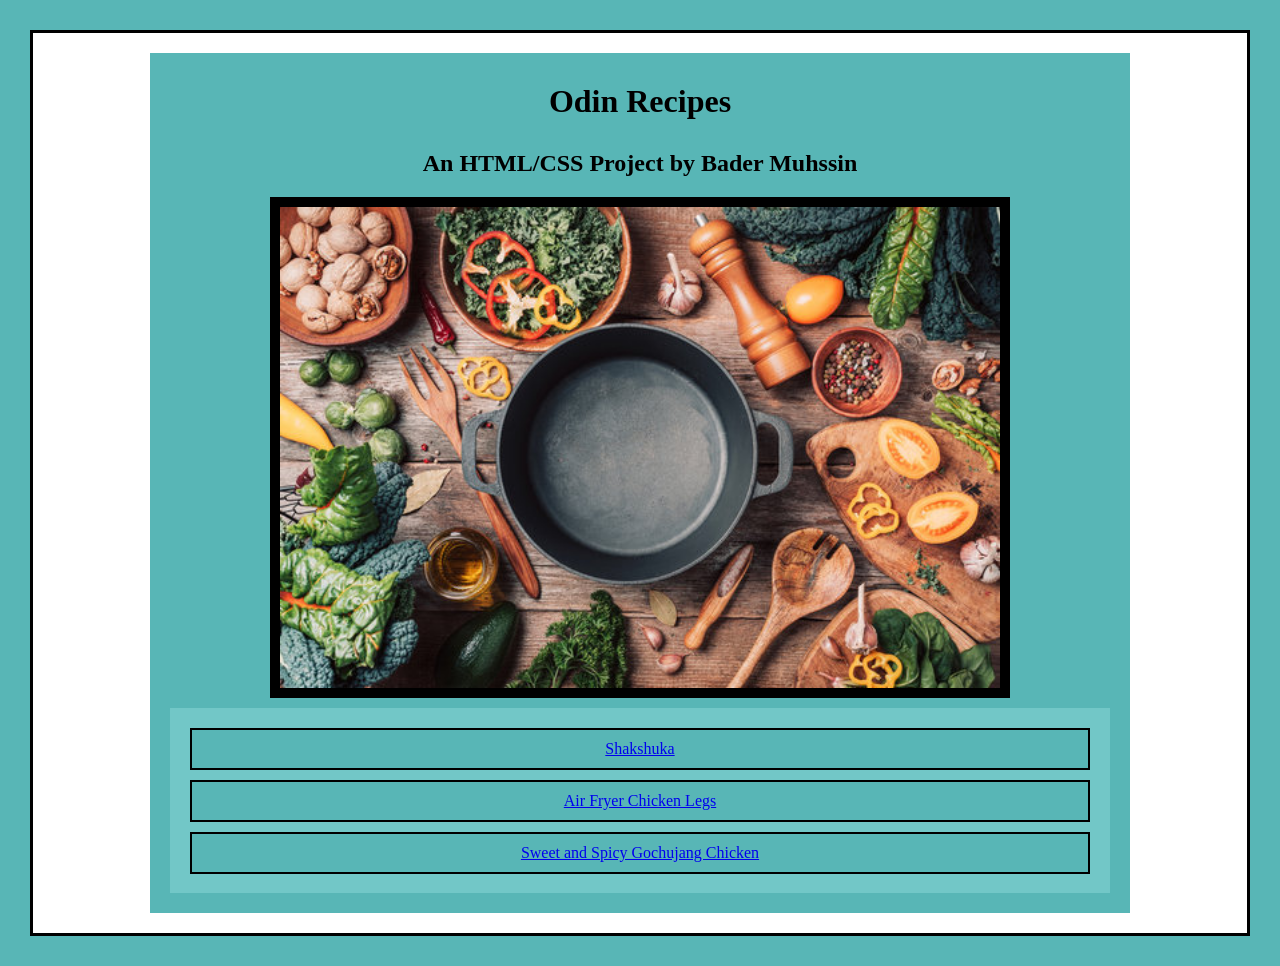
<file: index.html>
<!DOCTYPE html>
<html lang="en">
  <head>
    <meta charset="UTF-8" />
    <link rel="stylesheet" href="styles.css" />
    <meta name="viewport" content="width=device-width, initial-scale=1.0" />
    <title>Odin-Recipes</title>
  </head>

  <body>
    <div id="wrapper">
      <h1>Odin Recipes</h1>
      <h2 id="Bio">An HTML/CSS Project by Bader Muhssin</h2>

      <img class="mainimage" src="./images/pan.jpg" />

      <ul id="Homelist">
        <li><a href="recipes/shakshuka.html">Shakshuka</a></li>

        <li><a href="recipes/chickenlegs.html">Air Fryer Chicken Legs</a></li>

        <li>
          <a href="recipes/gochujangchicken.html">
            Sweet and Spicy Gochujang Chicken</a
          >
        </li>
      </ul>
    </div>
  </body>
</html>
</file>
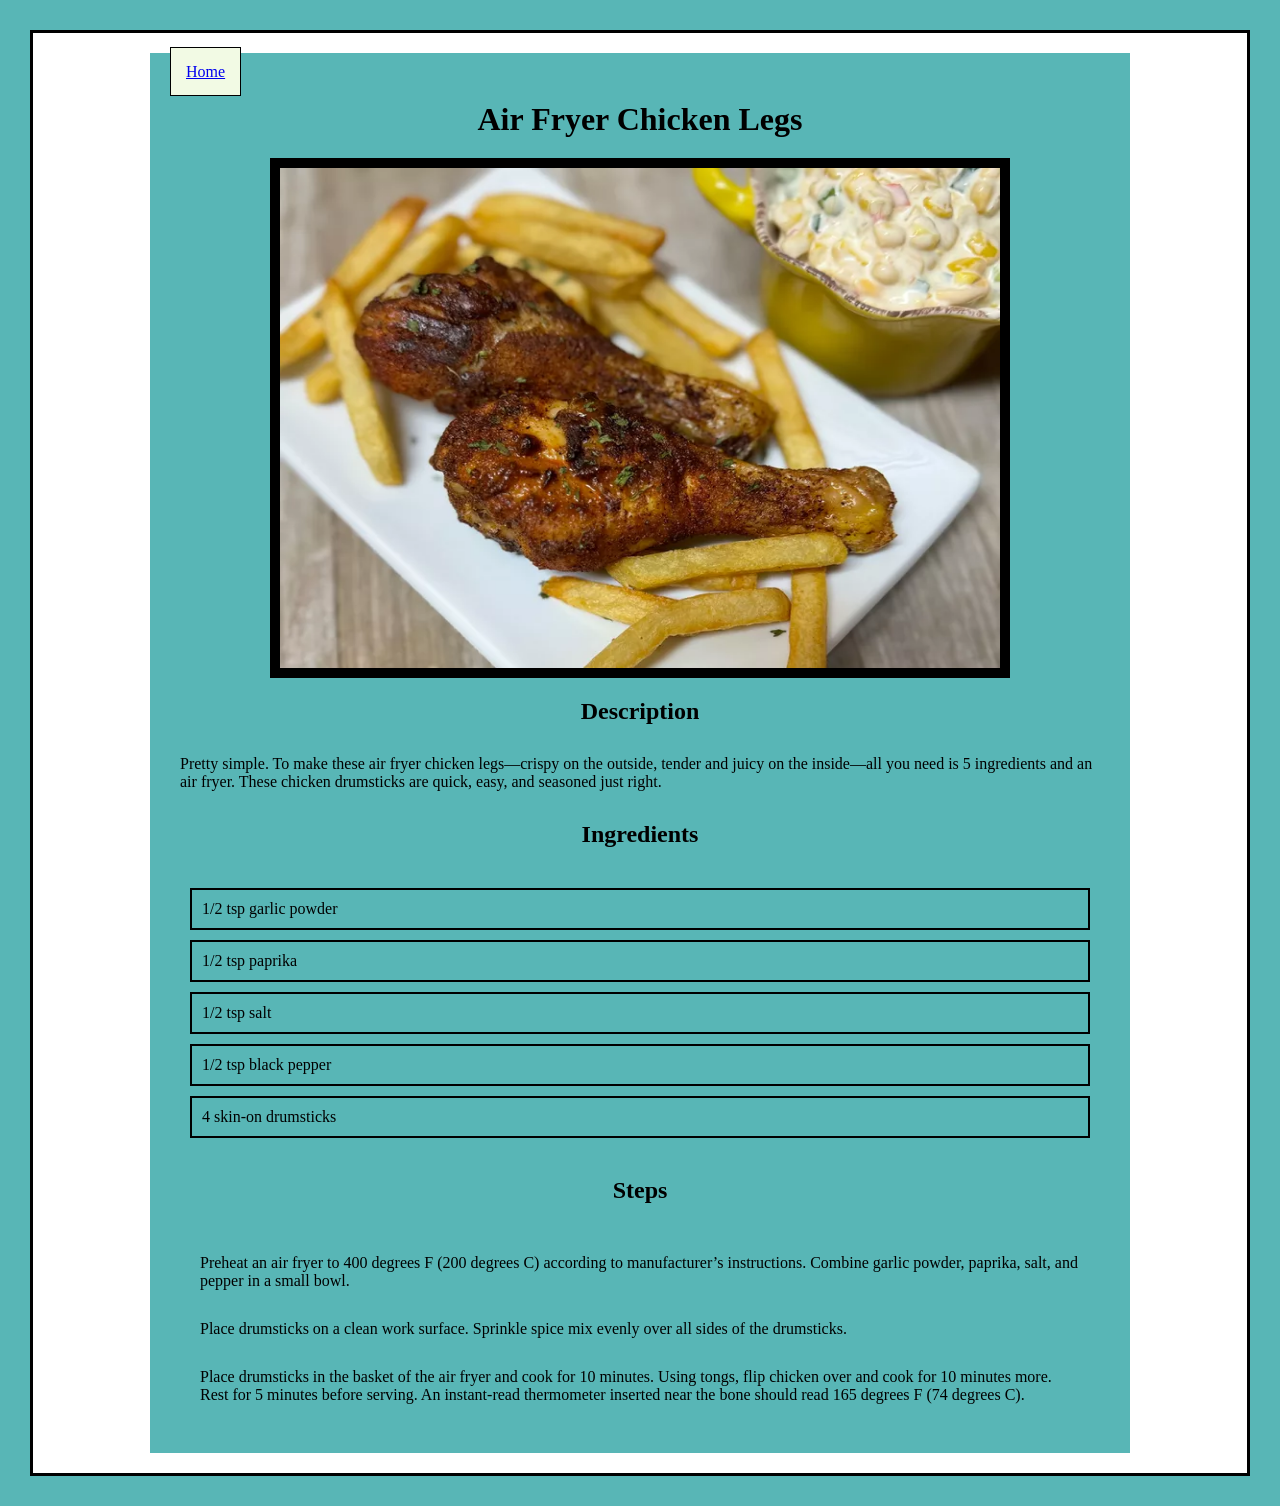
<file: recipes/chickenlegs.html>
<!DOCTYPE html>
<html lang="en">
  <head>
    <link rel="stylesheet" href="../styles.css" />
    <meta charset="UTF-8" />
    <meta name="viewport" content="width=device-width, initial-scale=1.0" />
    <title>Air Fryer Chicken Legs</title>
  </head>
  <body>
    <div id="wrapper">
      <a id="Home" href="../index.html">Home</a>

      <h1>Air Fryer Chicken Legs</h1>

      <img
        class="mainimage"
        src="../images/chickenlegs.webp"
        alt="Chicken Legs photo"
        width="700"
        height="500"
      />

      <h2>Description</h2>

      <p class="Description">
        Pretty simple. To make these air fryer chicken legs—crispy on the
        outside, tender and juicy on the inside—all you need is 5 ingredients
        and an air fryer. These chicken drumsticks are quick, easy, and seasoned
        just right.
      </p>

      <h2>Ingredients</h2>
      <ul>
        <li>1/2 tsp garlic powder</li>
        <li>1/2 tsp paprika</li>
        <li>1/2 tsp salt</li>
        <li>1/2 tsp black pepper</li>
        <li>4 skin-on drumsticks</li>
      </ul>

      <h2>Steps</h2>
      <ol>
        <li>
          Preheat an air fryer to 400 degrees F (200 degrees C) according to
          manufacturer’s instructions. Combine garlic powder, paprika, salt, and
          pepper in a small bowl.
        </li>
        <li>
          Place drumsticks on a clean work surface. Sprinkle spice mix evenly
          over all sides of the drumsticks.
        </li>
        <li>
          Place drumsticks in the basket of the air fryer and cook for 10
          minutes. Using tongs, flip chicken over and cook for 10 minutes more.
          Rest for 5 minutes before serving. An instant-read thermometer
          inserted near the bone should read 165 degrees F (74 degrees C).
        </li>
      </ol>
    </div>
  </body>
</html>
</file>
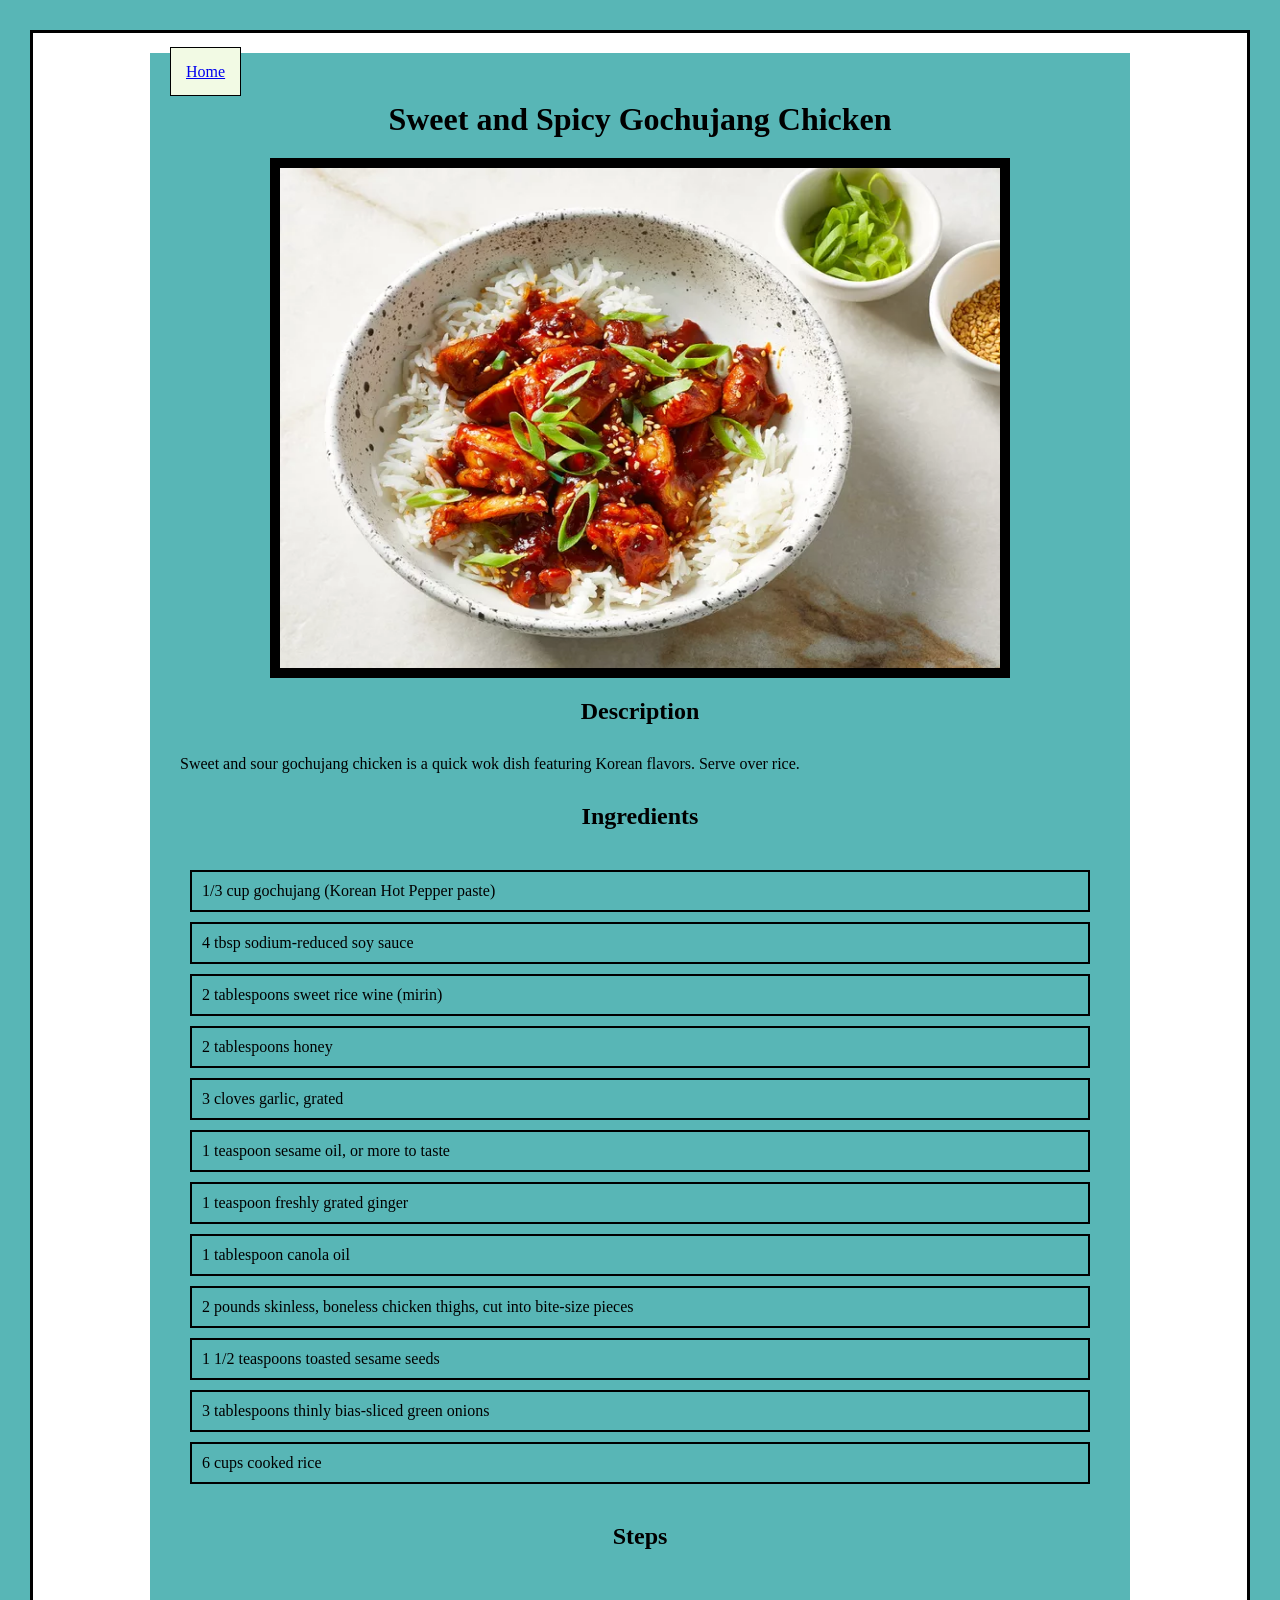
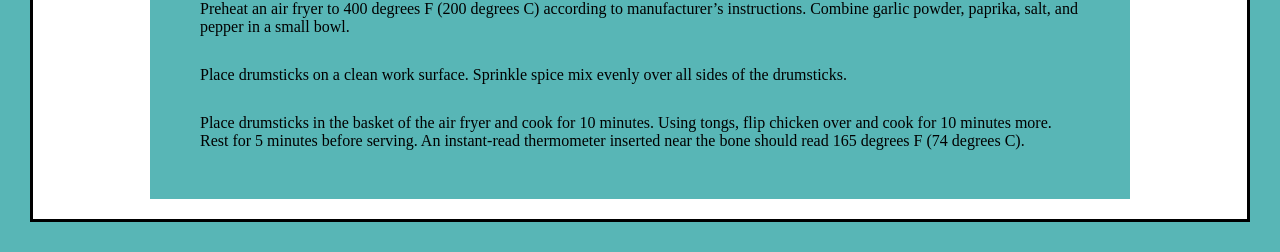
<file: recipes/gochujangchicken.html>
<!DOCTYPE html>
<html lang="en">
  <head>
    <link rel="stylesheet" href="../styles.css" />
    <meta charset="UTF-8" />
    <meta name="viewport" content="width=device-width, initial-scale=1.0" />
    <title>Sweet and Spicy Gochujang Chicken</title>
  </head>
  <body>
    <div id="wrapper">
      <a id="Home" href="../index.html">Home</a>

      <h1>Sweet and Spicy Gochujang Chicken</h1>

      <img
        class="mainimage"
        src="../images/gochujangchicken.webp"
        alt="Gochujang Chicken photo"
        width="700"
        height="500"
      />

      <h2>Description</h2>

      <p class="Description">
        Sweet and sour gochujang chicken is a quick wok dish featuring Korean
        flavors. Serve over rice.
      </p>

      <h2>Ingredients</h2>
      <ul>
        <li>1/3 cup gochujang (Korean Hot Pepper paste)</li>
        <li>4 tbsp sodium-reduced soy sauce</li>
        <li>2 tablespoons sweet rice wine (mirin)</li>
        <li>2 tablespoons honey</li>
        <li>3 cloves garlic, grated</li>
        <li>1 teaspoon sesame oil, or more to taste</li>
        <li>1 teaspoon freshly grated ginger</li>
        <li>1 tablespoon canola oil</li>
        <li>
          2 pounds skinless, boneless chicken thighs, cut into bite-size pieces
        </li>
        <li>1 1/2 teaspoons toasted sesame seeds</li>
        <li>3 tablespoons thinly bias-sliced green onions</li>
        <li>6 cups cooked rice</li>
      </ul>

      <h2>Steps</h2>
      <ol>
        <li>
          Preheat an air fryer to 400 degrees F (200 degrees C) according to
          manufacturer’s instructions. Combine garlic powder, paprika, salt, and
          pepper in a small bowl.
        </li>
        <li>
          Place drumsticks on a clean work surface. Sprinkle spice mix evenly
          over all sides of the drumsticks.
        </li>
        <li>
          Place drumsticks in the basket of the air fryer and cook for 10
          minutes. Using tongs, flip chicken over and cook for 10 minutes more.
          Rest for 5 minutes before serving. An instant-read thermometer
          inserted near the bone should read 165 degrees F (74 degrees C).
        </li>
      </ol>
    </div>
  </body>
</html>
</file>
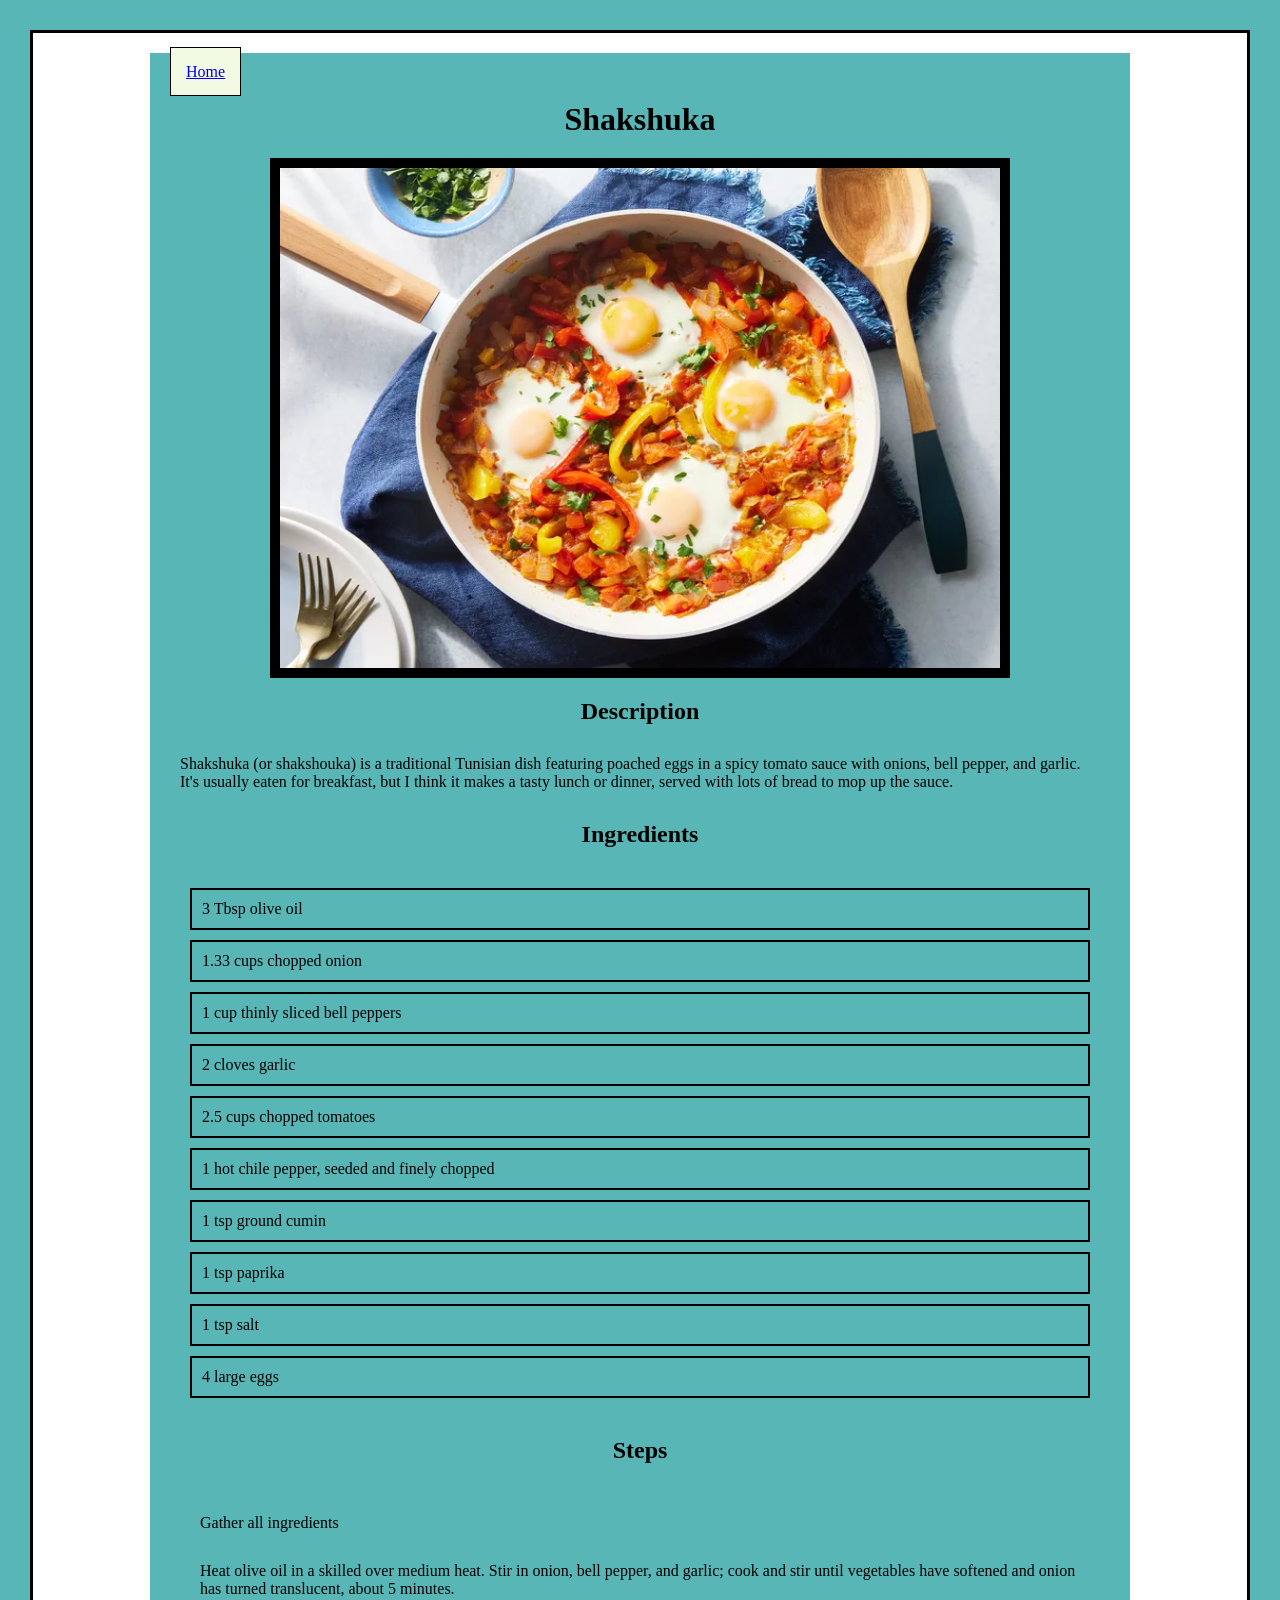
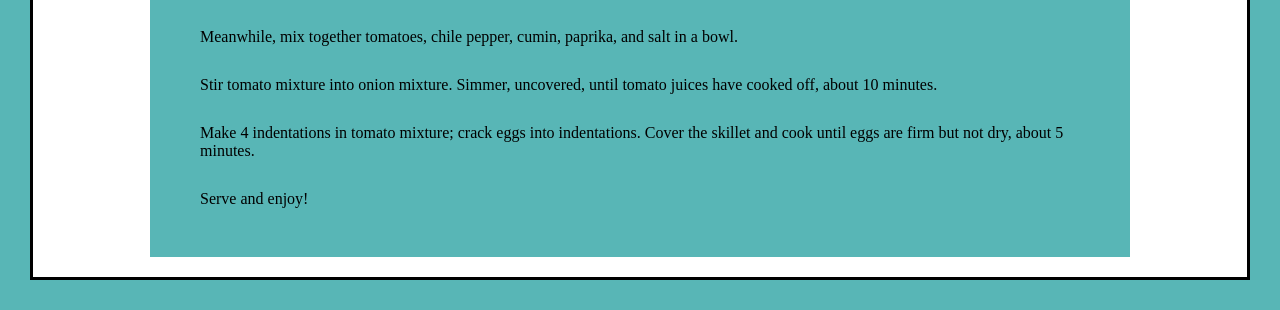
<file: recipes/shakshuka.html>
<!DOCTYPE html>
<html lang="en">
  <head>
    <link rel="stylesheet" href="../styles.css" />
    <meta charset="UTF-8" />
    <meta name="viewport" content="width=device-width, initial-scale=1.0" />
    <title>Shakshuka</title>
  </head>
  <body>
    <div id="wrapper">
      <a id="Home" href="../index.html">Home</a>

      <h1>Shakshuka</h1>

      <img
        class="mainimage"
        src="../images/Shakshuka.webp"
        alt="Shakshuka photo"
        width="700"
        height="500"
      />

      <h2>Description</h2>

      <p class="Description">
        Shakshuka (or shakshouka) is a traditional Tunisian dish featuring
        poached eggs in a spicy tomato sauce with onions, bell pepper, and
        garlic. It's usually eaten for breakfast, but I think it makes a tasty
        lunch or dinner, served with lots of bread to mop up the sauce.
      </p>

      <h2>Ingredients</h2>
      <ul>
        <li>3 Tbsp olive oil</li>
        <li>1.33 cups chopped onion</li>
        <li>1 cup thinly sliced bell peppers</li>
        <li>2 cloves garlic</li>
        <li>2.5 cups chopped tomatoes</li>
        <li>1 hot chile pepper, seeded and finely chopped</li>
        <li>1 tsp ground cumin</li>
        <li>1 tsp paprika</li>
        <li>1 tsp salt</li>
        <li>4 large eggs</li>
      </ul>

      <h2>Steps</h2>
      <ol>
        <li>Gather all ingredients</li>
        <li>
          Heat olive oil in a skilled over medium heat. Stir in onion, bell
          pepper, and garlic; cook and stir until vegetables have softened and
          onion has turned translucent, about 5 minutes.
        </li>
        <li>
          Meanwhile, mix together tomatoes, chile pepper, cumin, paprika, and
          salt in a bowl.
        </li>
        <li>
          Stir tomato mixture into onion mixture. Simmer, uncovered, until
          tomato juices have cooked off, about 10 minutes.
        </li>
        <li>
          Make 4 indentations in tomato mixture; crack eggs into indentations.
          Cover the skillet and cook until eggs are firm but not dry, about 5
          minutes.
        </li>
        <li>Serve and enjoy!</li>
      </ol>
    </div>
  </body>
</html>
</file>
<file: styles.css>
/* Styles file */
 * {
    background-color: rgb(88, 182, 182);
    margin: 10px 10px 10px 10px;
    padding: 10px 10px 10px 10px; 
} 

html {
}

body {
    font-family: 'Times New Roman', Times, serif;
    border-color: black;
    border-style: solid;
    background-color: white;
    display: flex;
    flex: 1 1 auto;
}
h1 {
    background-color: rgb(88, 182, 182);
    text-align: center;
}

h2 {
    text-align: center;
    list-style: none;
    margin-bottom: 1%;    
}

#Bio
{
    background-color: rgb(88, 182, 182);
    color: rgb(0, 0, 0);
    text-align: center;
}

.mainimage {
    display: flex;
    margin-left: auto;
    margin-right: auto;
    width: 75%;
    background-color: black;
}

ul li {
    list-style: none;
    margin-bottom: 1%;
    border: 2px;
    border-color: black;
    border-style: solid;
    padding: 10px;
}

ol li {
    list-style: none;
    margin-bottom: 1%;
}

#Home {
    background-color: rgb(242, 250, 228);
    font-weight: 0;
    padding: 15px;
    border: 1px solid black;
}

/* .Description {

} */

#Homelist {
    text-align: center;
    background-color: rgb(114, 199, 199);
    padding: 10px;
}

#wrapper {
    margin-left: auto;
    margin-right: auto;
    width: 960px;
}
</file>
